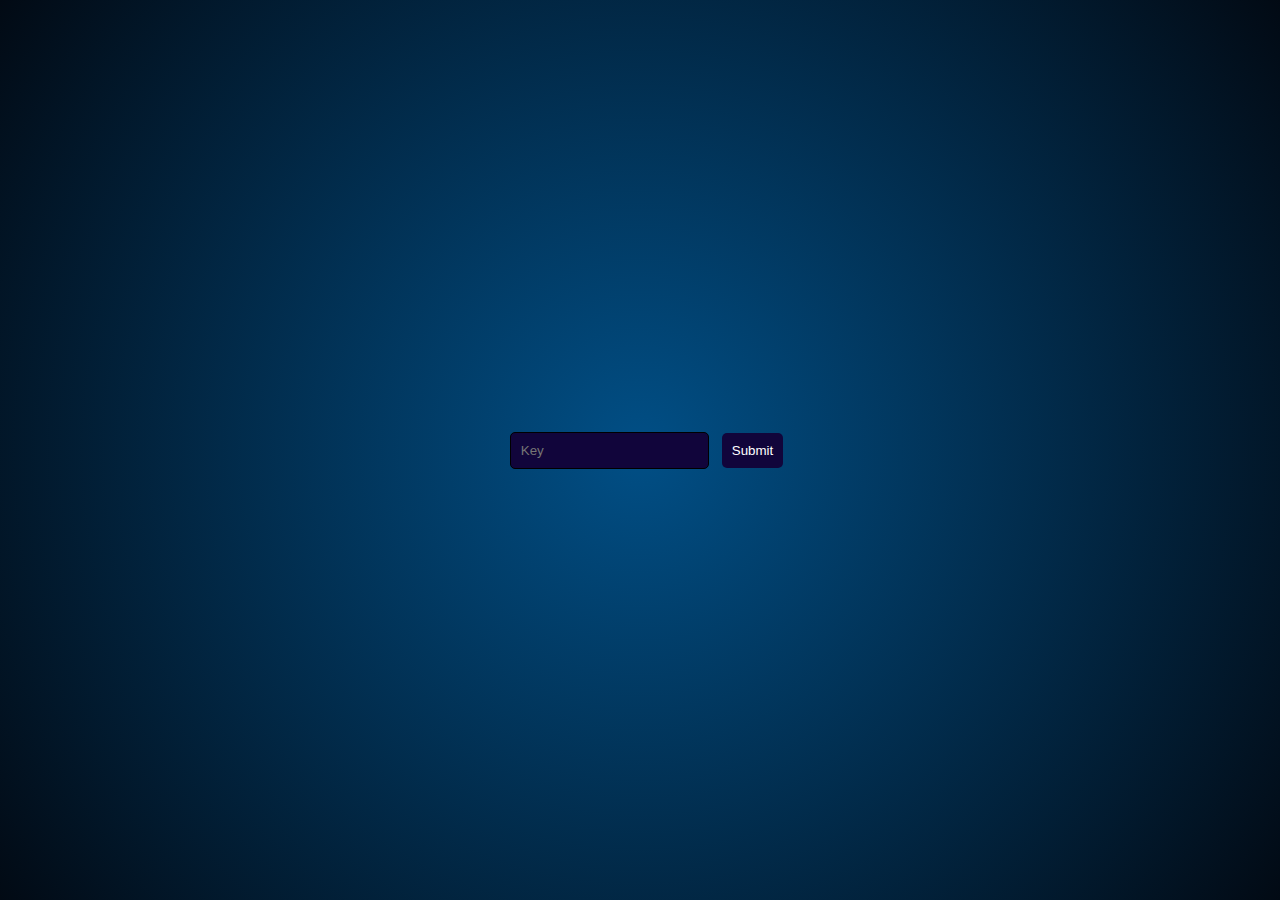
<file: index.html>
<!DOCTYPE html>
<html lang="en">

<head>
  <meta charset="UTF-8">
  <meta name="viewport" content="width=device-width, initial-scale=1.0">
  <title>Heart Beat</title>
  <link rel="stylesheet" href="./css/master.css">
  <link rel="stylesheet" href="./css/password.css">
</head>

<body>
  <form>
    <input type="text" id="key" placeholder="Key">
    <input type="submit" value="Submit">
  </form>
  <script src="./js/password.js" defer></script>
</body>

</html>
</file>
<file: css/master.css>
body {
  margin: 0;
  padding: 0;
  display: flex;
  justify-content: center;
  align-items: center;
  min-height: 100vh;
  background: radial-gradient(circle, #014F86, #020a14);
  font-family: Arial, sans-serif;
}
</file>
<file: css/password.css>
form {
  display: flex;
  align-items: center;
}

input[type="text"] {
  padding: 10px;
  margin-right: 5%;
  border: 1px solid #000000; /* Lighter blue border */
  border-radius: 5px;
  background-color: #11053b; /* Slightly lighter background for input */
  color: #f0f4ff; /* Light text inside input */
}

input[type="submit"] {
  padding: 10px;
  background-color: #11053b; /* Bright blue button */
  border-color: 1px solid #000000; /* Lighter blue border */
  color: white;
  border: none;
  border-radius: 5px;
  cursor: pointer;
  transition: background-color 0.3s;
}

input[type="submit"]:hover {
  background-color: #1a0a52; /* Darker blue on hover */
}
</file>
